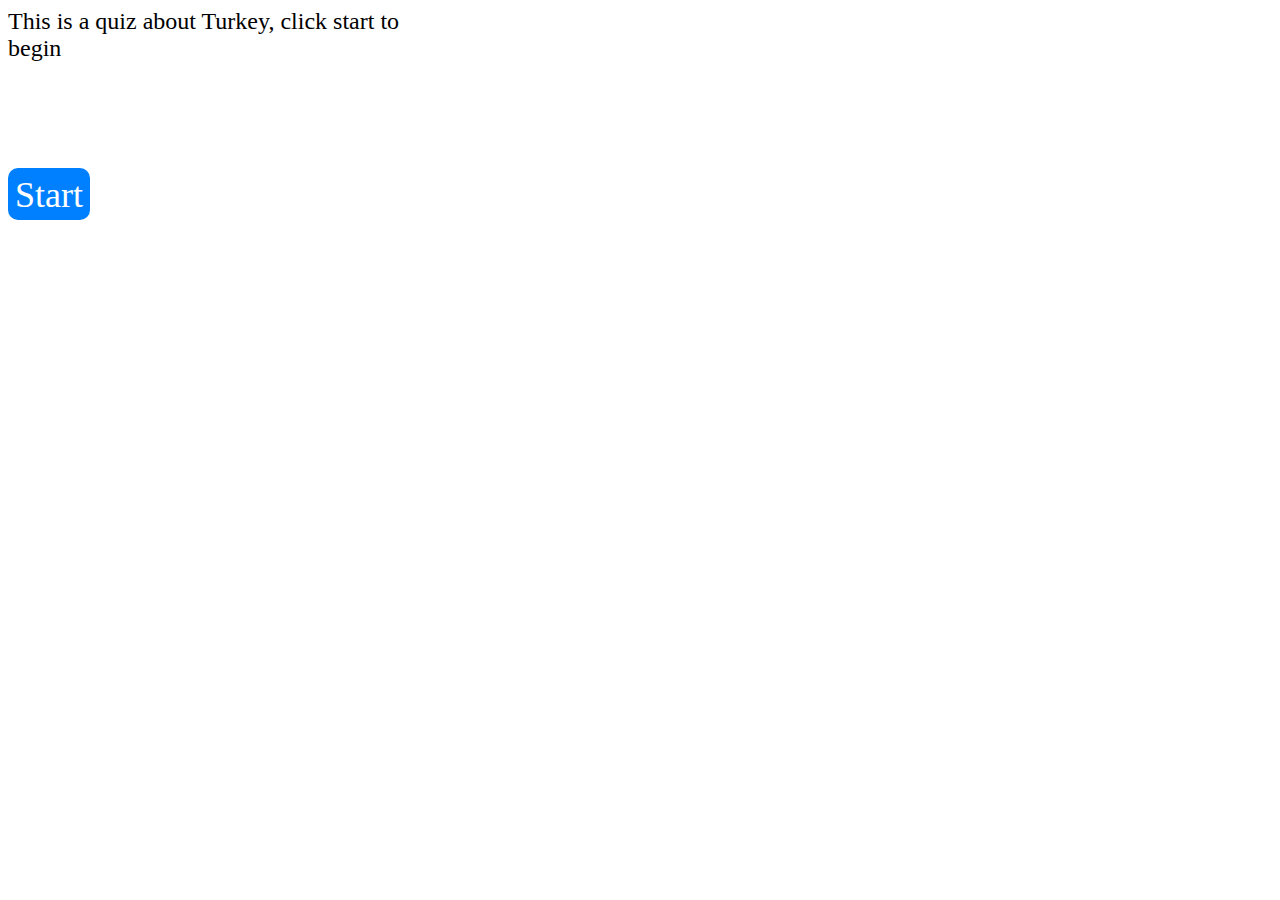
<file: js-quizz/index.html>
<!DOCTYPE html>
<html lang="en">
<head>
    <meta charset="UTF-8">
    <meta name="viewport" content="width=device-width, initial-scale=1.0">
    <title>Document</title>
    <link rel="stylesheet" href="style.css">
</head>
<body>
    
    <div id="wrapper">
        <div id="quiz">
            <div id="questions">This is a quiz about Turkey, click start to begin
                <div id="start">Start</div>
            </div>
            <div name="answersFrame" id="answersFrame" class="choices">
                <input type="radio" name="answers" class="choices" value=0>
                <p id="zero" class="pickone"></p>
                <br/>
                <input type="radio" name="answers" class="choices" value=1>
                <p id="one" class="pickone"></p>
                <br/>
                <input type="radio" name="answers" class="choices" value=2>
                <p id="two" class="pickone"></p>
                <br/>
                <input type="radio" name="answers" class="choices" value=3>
                <p id="three" class="pickone"></p>


            </div>
            <div id="next">next</div>
        </div>
        <div id="table">
            <div id="score"></div>
            <table id="results">
                <thead>
                    <tr>
                        <th>Question</th>
                        <th>Your Answer</th>
                        <th>Correct Answer</th>
                </thead>
                <tbody>
                    <tr class="row" name=0>
                        <td>What is the capital of Turkey?</td>
                        <td>
                            <p class="userAnswer" value=0></p>
                        </td>
                        <td>
                            <p class="correctAnswer" value=0></p>
                        </td>
                    </tr>
                    <tr class="row" name=1>
                        <td>When was Turkey established?</td>
                        <td>
                            <p class="userAnswer" value=1></p>
                        </td>
                        <td>
                            <p class="correctAnswer" value=1></p>
                        </td>
                    </tr>
                    <tr class="row" name=2>
                        <td>What is the population of Turkey?</td>
                        <td>
                            <p class="userAnswer" value=2></p>
                        </td>
                        <td>
                            <p class="correctAnswer" value=2></p>
                        </td>
                    </tr>
                    <tr class="row" name=3>
                        <td>What is the population of Turkey's biggest city, Istanbul?</td>
                        <td>
                            <p class="userAnswer" value=3></p>
                        </td>
                        <td>
                            <p class="correctAnswer" value=3></p>
                        </td>
                    </tr>
                </tbody>
            </table>
        </div>
    </div>
</body>


<script src="https://ajax.googleapis.com/ajax/libs/jquery/3.7.1/jquery.min.js"></script>

<script>
    var quiz = [{
    question: "What is the capital of Turkey?",
    answers: ["Istanbul", "Ankara", "Izmir", "Trabzon"],
    correctAnswer: 1
}, {
    question: "When was Turkey established?",
    answers: [1923, 1928, 1933, 1934],
    correctAnswer: 0
}, {
    question: "What is the population of Turkey?",
    answers: ["90 million", "75 million", "100 million", "80 million"],
    correctAnswer: 1
}, {
    question: "What is the population of Turkey's biggest city, Istanbul?",
    answers: ["18 million", "16 million", "14 million", "7 million"],
    correctAnswer: 2
}]


</script>

<script>
    var i = 0;
var score = 0;

$(document).ready(function () {

   $("#start").on('click', function(){
    $("#questions").text(quiz[i].question);
    $("#zero").text(quiz[i].answers[0]);
    $("#one").text(quiz[i].answers[1]);
    $("#two").text(quiz[i].answers[2]);
    $("#three").text(quiz[i].answers[3]);
    $("#start").remove();
    $("#next").show('slow');
    $('.choices').show('slow')
   }) ;

});

$(document).ready(function () {
    $("#next").on('click',  function () {
     var answer = $("input:checked").val();
     var answerstring = quiz[i].answers[answer];
    $('p[[class="userAnswer"][value = '+ i +']').text(answerstring);
    var correctAnswer = quiz[i].correctAnswer;
    $('p[[class="correctAnswer"][value = '+ i +']').text(quiz[i].answers[correctAnswer]);
    if(answer == quiz[i].correctAnswer){
        score++;
    }

    else{
        $('tr[class="row"][name=' + i + ']').css('background', '#FE2E64');
    }

    if(!$('input').is(':checked')){
        alert("please make a choice");
        return undefined
    }

    i++;

    if(i < 4){
        $('.choices').css('display', 'none');
             $('.choices').show('slow');
             $('input').prop('checked', false);
    }

    if (i > 3) {

$('#quiz').remove();
$('#score').text("You have completed the quiz, your score is " + score);
$('#results').fadeIn('fast');
}

    });
});
</script>
</html>
</file>
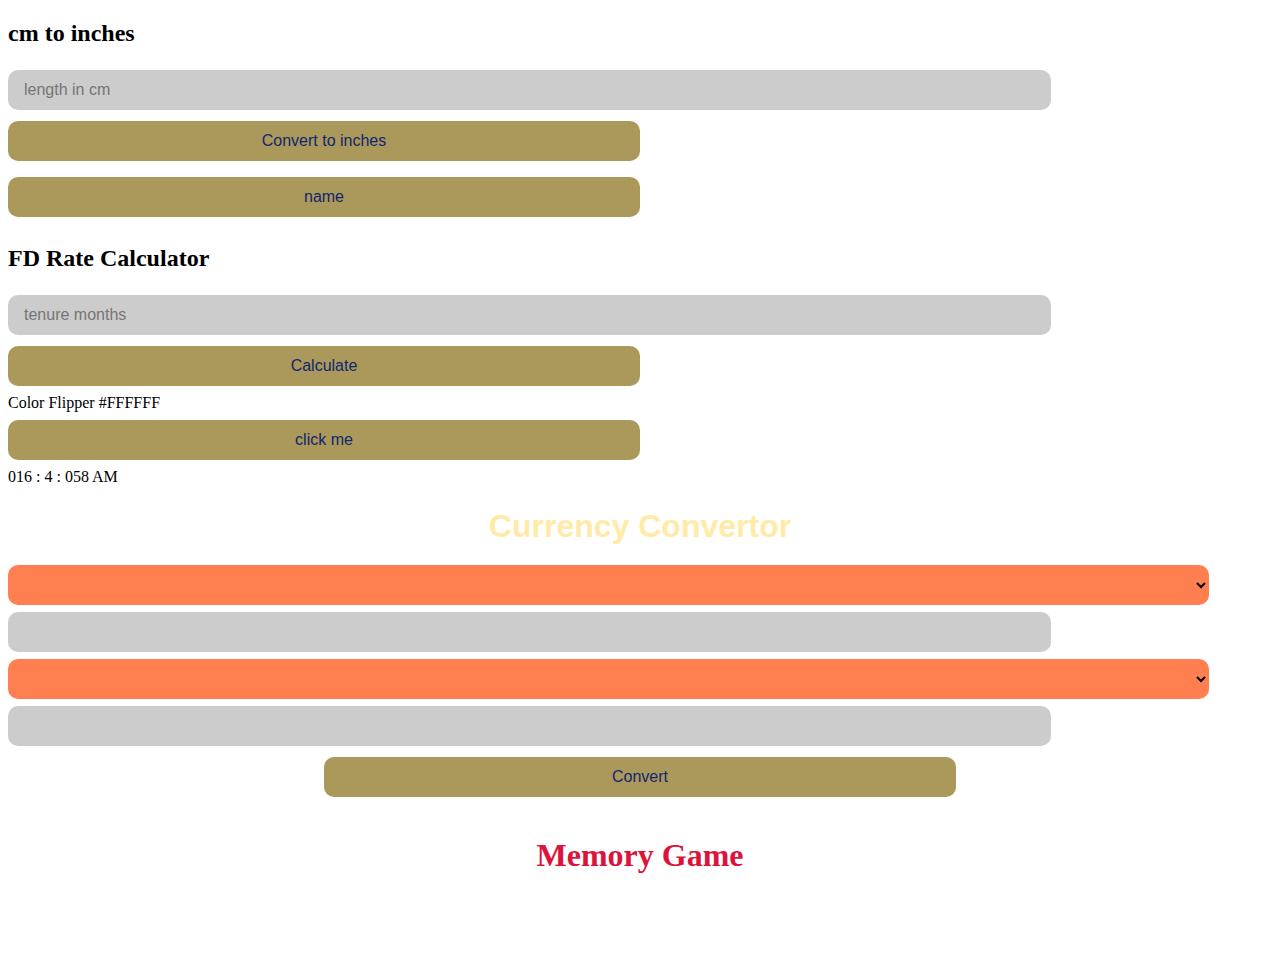
<file: js-test-new/index.html>
<!DOCTYPE html>
<html lang="en">
<head>
    <meta charset="UTF-8">
    <meta name="viewport" content="width=device-width, initial-scale=1.0">
    <title>Document</title>
    <link rel="stylesheet" href="style.css">
    <link rel="stylesheet" href="https://cdnjs.cloudflare.com/ajax/libs/font-awesome/6.2.1/css/all.min.css" integrity="sha512-MV7K8+y+gLIBoVD59lQIYicR65iaqukzvf/nwasF0nqhPay5w/9lJmVM2hMDcnK1OnMGCdVK+iQrJ7lzPJQd1w==" crossorigin="anonymous" referrerpolicy="no-referrer" />
</head>
<body>

    <!--lent convetrt-->
    <div id="wrapper1">
        <h2>cm to inches</h2>
        <div class="inputdiv">
            <input type="text" id="input1" placeholder="length in cm">
        </div>
        <div>
            <button type="submit" onclick="convert()">Convert to inches</button>
        </div>
        <div id="result1"></div>
    </div>
    <script>
     //lent conveter
     function convert(){
     var input1 = Number(document.getElementById('input1').value);
     var convert = input1 / 2;
     document.getElementById('result1').innerHTML = convert;
    }

    </script>


<!--button click random name changes -->
<button onclick="randomchanesg()">name</button>
<p id="demo1"></p>
<script>
//random name cnages
var ar1 = ["balaji", "chandru", "saravanan", "logesgh"];
 function randomchanesg(){
var namediv = document.getElementById('demo1');
namediv.innerHTML = ar1[Math.floor(Math.random() * ar1.length)]
}
</script>
    


<!--fd rates-->
<div id="wrapper">
    <h2>FD Rate Calculator</h2>
    <div class="inputdiv">
        <input type="text" id="input" placeholder="tenure months">
    </div>
    <div>
        <button type="submit" onclick="fdRate()">Calculate</button>
    </div>
    <div id="result">

    </div>
</div>
<script>
    function fdRate(){
      const months = Number(document.getElementById("input").value)
      let rate = 0
      //else if ladder
      // <3 months - 5.8% 
      // 3 - 6 months - 6.5%
      // 7 - 9 months - 6.8% 
      // >=10 months - 7%
      if(months<3)
          rate = 5.8
      else if(months>=3 && months<=6)
          rate = 6.5
      else if(months>=7 && months<=9)
          rate = 6.8
      else
          rate = 7
      
      let result = document.querySelector('#result')
      result.innerHTML = "Your interest rate is " + rate + "%"
    }
  </script>



<!-- 
<div id="wrapper3">
    <h2>Select a city</h2>
    <div class="inputdiv">
        <select id="inputselect">
            <option value="Bengaluru">Bengaluru</option>
            <option value="Chennai">Chennai</option>
            <option value="Delhi">Delhi</option>
            <option value="Mumbai">Mumbai</option>
        </select>
    </div>
    <div>
       <span class="example">click me</span>
    </div>

    <script>

      var button =   document.querySelector(".example");
      button.addEventListener('click', displaydtate);

      function displaydtate(){
        var inputdiv = document.getElementById('inputselect');
        var citys = inputdiv.option[inputdiv.selectedIndex].value;
        let population = 0, literacyRate = 0, language =''

        switch(citys){
            case 'Bengaluru':
            population = 8443675
            literacyRate = 88.71
            language = 'Kannada'
            break
            case 'Chennai':
            population = 4646732
            literacyRate = 90.20
            language = 'Tamil'
            break
        case 'Mumbai':
            population = 12442373
            literacyRate = 89.73
            language = 'Marathi'
            break
        case 'Delhi':
            population = 16787941
            literacyRate = 86.20
            language = 'Hindi'
            break
        }

        var text = `The Indian city of ${citys} the literacyRate is ${literacyRate} and  populatopns ${population} `;
        var create = document.createElement('div');
      }


    </script>-->

    <!--colour fliper-->
    <div id="heading">Color Flipper
        <span id="color">#FFFFFF</span>
    </div>
    
    <div id="wrap">
        <div id="container">
            <button id="btn">click me</button>
        </div>
    </div>
    <script>
   

        const btn = document.getElementById("btn")
const colortext = document.getElementById("color")
const wrap =  document.getElementById("wrap")
const hex = [0, 1, 2, 3, 4, 5, 6, 7, 8, 9, 'A', 'B', 'C', 'D', 'E', 'F']

btn.addEventListener('click',function(){
    let hexColor = '#'
    for(let i=1;i<=6;i++){
        hexColor += randHexValue()
    }
    wrap.style.backgroundColor = hexColor
    colortext.innerHTML = hexColor
})

function randHexValue(){
   let randomIndex = Math.floor(Math.random()*16)
   return hex[randomIndex]
}



    </script>

    <!--digital clock-->
    <div id="wrapper-time">
        <span id="hours">00</span>
        <span>:</span>
        <span id="mins">00</span>
        <span>:</span>
        <span id="seconds">00</span>
        <span id="ampm">AM</span>
     </div>

     <script>
    let ampm = document.getElementById('ampm');
    function displaytime (){
        var realtime = new Date();
        var hours = realtime.getHours();
        var mins = pad(realtime.getMinutes()) ;
        var seconds = pad(realtime.getSeconds());
        document.getElementById('hours').innerHTML = pad(hours)
        document.getElementById('mins').innerHTML = mins
        document.getElementById('seconds').innerHTML = seconds   

       function pad (num){
        return num>10? "0" + num:num
       }
    }
    setInterval(displaytime, 500)
  
     </script>




<!--currency converter-->

<h1>Currency Convertor</h1>
<div class="box">
    <div class="left-box">
        <select name="currency" class="currency">
           
        </select>
        <input type="number" name="" id="inputselectall">
    </div>
    <div class="right-box">
        <select name="currency" class="currency"></select>
        <input type="number" name="" id="result4">
    </div>
</div>
<div class="btn">
    <button id="btn2">Convert</button>
</div>


<script>
var btn1 = document.getElementById('btn2')
var inpitval = document.getElementById('inputselectall')
var selected = document.querySelectorAll(".currency");
    fetch('https://api.frankfurter.app/currencies')
    .then(res=> res.json())
    .then(res=> Displaydropdown(res))

    function Displaydropdown(res){
       //console.log(Object.entries(res));

       var currency = Object.entries(res);
       for(var i = 0;i<currency.length;i++){
        var opt = ` <option value="${currency[i][0]}">${currency[i][0]}</option>`
        selected[0].innerHTML += opt
        selected[1].innerHTML += opt
    
       }
    }


    //btn set

    btn1.addEventListener('click', function(){
        var curr1 = selected[0].value
        var curr2 = selected[1].value
        var inputVal = inputselectall.value

        if(curr1 === curr2)
            alert("pleas maka a coise")
    
        else
        convert(curr1,curr2,inputVal);
    })

    
function convert(curr1,curr2,inputVal){
  const host = 'api.frankfurter.app';
  fetch(`https://${host}/latest?amount=${inputVal}&from=${curr1}&to=${curr2}`)
  .then(resp => resp.json())
  .then((data) => {
    document.getElementById('result4').value = Object.values(data.rates)[0]
  });

}

    
</script>


<!--memeor games-->
<h3>Memory Game</h3>
<div id="gameBoard" class="game">
  
</div>
<script>
const cardsArray = [
    {
        name:'dog',
        icon:'<i class="fa-solid fa-dog"></i>'
    },
    {
        name:'hippo',
        icon:'<i class="fa-solid fa-hippo"></i>'
    },
    {
        name:'fish',
        icon:'<i class="fa-solid fa-fish"></i>'
    },
    {
        name:'cat',
        icon:'<i class="fa-solid fa-cat"></i>'
    },
    {
        name:'spider',
        icon:'<i class="fa-solid fa-spider"></i>'
    },
    {
        name:'frog',
        icon:'<i class="fa-solid fa-frog"></i>'
    },
    {
        name:'dog',
        icon:'<i class="fa-solid fa-dog"></i>'
    },
    {
        name:'hippo',
        icon:'<i class="fa-solid fa-hippo"></i>'
    },
    {
        name:'fish',
        icon:'<i class="fa-solid fa-fish"></i>'
    },
    {
        name:'cat',
        icon:'<i class="fa-solid fa-cat"></i>'
    },
    {
        name:'spider',
        icon:'<i class="fa-solid fa-spider"></i>'
    },
    {
        name:'frog',
        icon:'<i class="fa-solid fa-frog"></i>'
    }
];

shuffleCards();
displayCards();
var gameBoard = document.getElementById('gameBoard');
flippedCards = [];
var matchedPairs  = 0;
function shuffleCards(){
    for(let i=cardsArray.length-1;i>=0;i--){
        const randIndex = Math.floor(Math.random()*(i+1));
        [cardsArray[i],cardsArray[randIndex]] = [cardsArray[randIndex],cardsArray[i]]
    }
}

function displayCards(){
    cardsArray.forEach((curr,index,arr)=>{
        const card = document.createElement('div');
        card.setAttribute('id',index);
        card.classList.add('cardback');
        card.classList.add('active');
        gameBoard.append(card); 
        card.addEventListener('click',flipCard);
    })
}

function flipCard(){
    if(flippedCards.length<2){
    var cardId = this.getAttribute('id');
    this.classList.remove('cardback');
    this.innerHTML = cardsArray[cardId].icon;
    flippedCards.push(this);

    if(flippedCards.length == 2){
        checkMatch();
    }
    }
}

 //checkMatch

 function checkMatch(){
    var card1id = flippedCards[0].getAttribute('id');
    var card2id = flippedCards[1].getAttribute('id');
    if(cardsArray[card1id].name === cardsArray[card2id].name){
        flippedCards[0].style.border = 'none';
        flippedCards[0].style.backgroundColor = '#f5e8ba';
        flippedCards[0].innerHTML = '';
        flippedCards[1].style.border = 'none';
        flippedCards[1].style.backgroundColor = '#f5e8ba';
        flippedCards[1].innerHTML = '';
        flippedCards[0].classList.remove('active');
        flippedCards[1].classList.remove('active');
        matchedPairs++;
        checkGameOver();
    }

    else{
        flippedCards[0].innerHTML = '';
        flippedCards[0].classList.add('cardback');
        flippedCards[1].innerHTML = '';
        flippedCards[1].classList.add('cardback');
    }

    flippedCards = [];
 }


 function checkGameOver(){
    if(matchedPairs == cardsArray.length/2){
        
        while(gameBoard.firstChild){
            gameBoard.removeChild(gameBoard.firstChild)
        }

        gameBoard.innerHTML = "you win";
        gameBoard.classList.remove('game');
        gameBoard.classList.add('won');
    }
 }

</script>







</body>
</html>
</file>
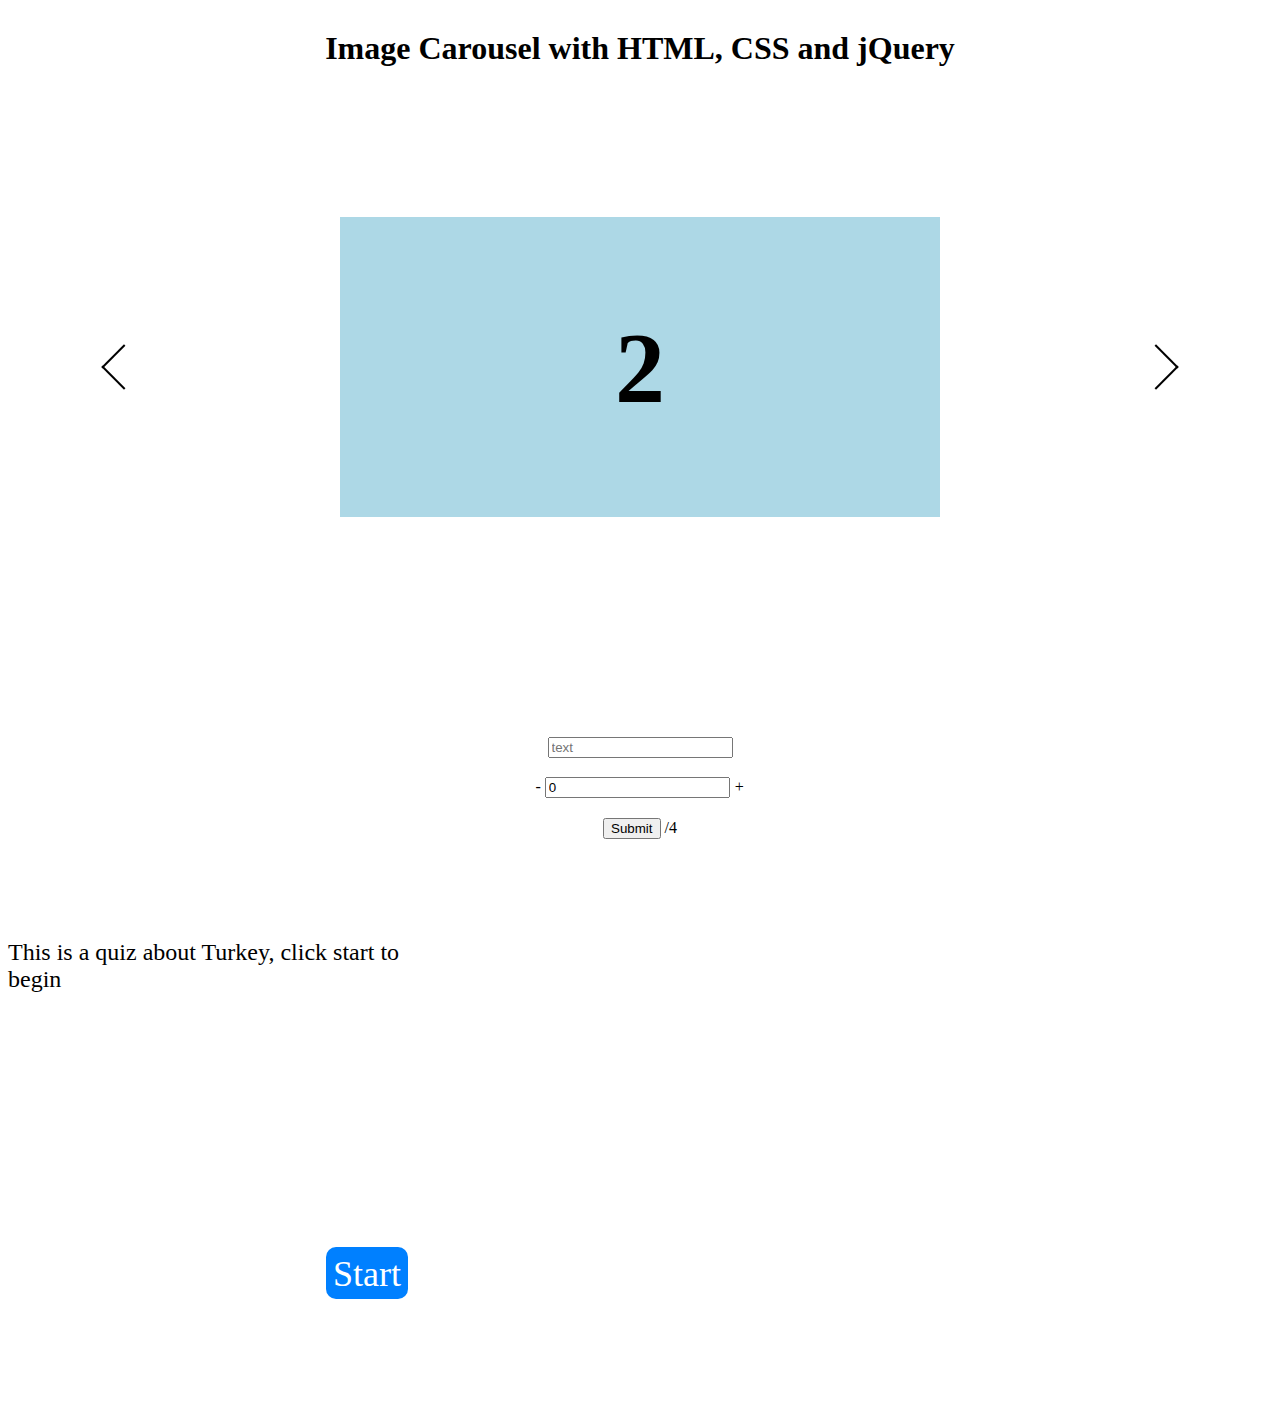
<file: js-test-vijay/index.html>
<!DOCTYPE html>
<html lang="en">
  <head>
    <meta charset="UTF-8">
    <meta name="viewport" content="width=device-width, initial-scale=1.0">
    <title>Js Test</title>
    <link rel="stylesheet" href="style.css">
  </head>
  <body>
    <h1>Image Carousel with HTML, CSS and jQuery</h1>
    <div class="container">
      <div class="slider-wrapper">
        <div class="inner-wrapper">
          <div class="slide">1</div>
          <div class="slide">2</div>
          <div class="slide">3</div>
          <div class="slide">4</div>
          <div class="slide">5</div>
        </div>
      </div>
      <div class="button prev"></div>
      <div class="button next"></div>
    </div>
    <div class="main">
      <!--input padstart-->
      <div class="padstart">
        <input class="loki2" type="text" value="" placeholder="text">
        <h3></h3>
      </div>
      <!--pad statr end-->
      <!--number adding start-->
      <div class="quantity">
        <span class="quantity__minus">
          <i>-</i>
        </span>
        <input type="number" class="ffw-add-data quantity__input" value="0" min="0">
        <span class="quantity__plus">
          <i>+</i>
        </span>
      </div>
      <!--number adding end-->
      <div class="form-main">
        <input class="email" type="email" placeholder="Your email">
        <button type="submit"> click </button>
      </div>
      <!--fill in the blanks start-->
      <div class="quizz">
        <div class="quizz-test">
          <h2>2023 world cup winner</h2>
          <ul>
            <li>
              <input type="radio" id="html" value="0" name="Wordl" class="answer">
              <label class="loki1" for="html">India</label>
            </li>
            <li>
              <input type="radio" id="css task" value="1" name="Wordl" class="answer">
              <label class="loki1" for="css task"> Australia </label>
            </li>
            <li>
              <input type="radio" id="java" value="0" name="Wordl" class="answer">
              <label for="java">pakistan</label>
            </li>
            <li>
              <input type="radio" id="none" value="0" name="Wordl" class="answer">
              <label for="none">England</label>
            </li>
          </ul>
        </div>
        <div class="quizz-test">
          <h2>Please select your age</h2>
          <ul>
            <li>
              <input type="radio" id="age1" value="0" name="age" class="answer">
              <label for="age1">20</label>
            </li>
            <li>
              <input type="radio" id="age2 task" value="1" name="age" class="answer">
              <label class="hii" for="age2 task"> 22 </label>
            </li>
            <li>
              <input type="radio" id="age3" value="0" name="age" class="answer">
              <label for="age3">30</label>
            </li>
          </ul>
        </div>
        <div class="quizz-test">
          <h2>2.0 movie director name</h2>
          <ul>
            <li>
              <input type="radio" id="movie1 task" value="1" name="movie" class="answer">
              <label class="hii" for="movie1 task"> shanker </label>
            </li>
            <li>
              <input type="radio" id="movie2" value="0" name="movie" class="answer">
              <label for="movie2">vetrimaaran</label>
            </li>
            <li>
              <input type="radio" id="movie3" value="0" name="movie" class="answer">
              <label for="movie3">logesh</label>
            </li>
          </ul>
        </div>
      </div>
      <!--fill in the blanks end-->
      <div class="d-block">
        <input class="btn" type="submit" style="cursor: pointer;">
        <span id="dotttt" class="result"></span>/4
      </div>
    </div>
    <!--quizz start-->
    <div id="wrapper">
      <div id="quiz">
        <div id="questions">This is a quiz about Turkey, click start to begin <div id="start">Start</div>
        </div>
        <div name="answersFrame" id="answersFrame" class="choices">
          <input type="radio" name="answers" class="choices" value=0>
          <p id="zero" class="pickone"></p>
          <br />
          <input type="radio" name="answers" class="choices" value=1>
          <p id="one" class="pickone"></p>
          <br />
          <input type="radio" name="answers" class="choices" value=2>
          <p id="two" class="pickone"></p>
          <br />
          <input type="radio" name="answers" class="choices" value=3>
          <p id="three" class="pickone"></p>
        </div>
        <div id="next">next</div>
      </div>
      <div id="table">
        <div id="score"></div>
        <table id="results">
          <thead>
            <tr>
              <th>Question</th>
              <th>Your Answer</th>
              <th>Correct Answer</th>
          </thead>
          <tbody>
            <tr class="row" name=0>
              <td>Turkey's capital</td>
              <td>
                <p class="userAnswer" value=0></p>
              </td>
              <td>
                <p class="correctAnswer" value=0></p>
              </td>
            </tr>
            <tr class="row" name=1>
              <td>Turkey's founding date</td>
              <td>
                <p class="userAnswer" value=1></p>
              </td>
              <td>
                <p class="correctAnswer" value=1></p>
              </td>
            </tr>
            <tr class="row" name=2>
              <td>Turkey's population</td>
              <td>
                <p class="userAnswer" value=2></p>
              </td>
              <td>
                <p class="correctAnswer" value=2></p>
              </td>
            </tr>
            <tr class="row" name=3>
              <td>Istanbul's population</td>
              <td>
                <p class="userAnswer" value=3></p>
              </td>
              <td>
                <p class="correctAnswer" value=3></p>
              </td>
            </tr>
          </tbody>
        </table>
      </div>
    </div>
     <!--quizz end-->
  </body>
  <script src="https://ajax.googleapis.com/ajax/libs/jquery/3.7.1/jquery.min.js"></script>
  <script>
    $(document).ready(function() {
      if (_getsaveval !== "") {
        $(".form-main").hide();
        $(".d-block").show();
      };
      if (_getsaveval1 !== "") {
        $(".quizz-test").hide();
        $(".d-block").show();
      };
      //Initial load name append
      var _getsaveval = localStorage.getItem("lastname");
      var _getsaveval1 = localStorage.getItem("user");
      $(".form-main button").on("click", function() {
        var _e1 = $(".email").val();
        if (_e1.length != 0) {
          $(".form-main").fadeOut(500);
          $(".quizz").fadeIn(1000);
          $(".d-block").fadeIn(1000);
        };
        //on button click set value
        var _set = localStorage.setItem("lastname", _e1);
        $(".d-block .btn").click(function() {
          var _noanswer = 0;
          $(".quizz-test input").each(function() {
            if ($(this).is(":checked") && $(this).val() == "1") {
              _noanswer++
            };
            $(".result").html(_noanswer);
            //on button click set value
            var _set1 = localStorage.setItem("user", _noanswer);
          });
        });
      });
      //number ading
      const minus = $('.quantity__minus');
      const plus = $('.quantity__plus');
      const input = $('.quantity__input');
      minus.click(function() {
        var _mi = $(this).siblings(".quantity__input").val();
        if (_mi > 0) {
          _mi--;
        }
        $(this).siblings(".quantity__input").val(_mi);
      });
      plus.click(function() {
        var value = $(this).siblings(".quantity__input").val();
        value++;
        $(this).siblings(".quantity__input").val(value);
      })
      //pad start
      $(".padstart input").keyup(function() {
        const _type = $(this).val();
        const last4Digits = _type.slice(-10);
        const maskedNumber = last4Digits.padEnd(_type.length, '*');
        $(".padstart h3").html(maskedNumber)
      })
    });
  </script>
  <!--<script>
    $(function() {
      var inWrap = $('.inner-wrapper'),
        $slide = $('.slide');

      function slideNext() {
        inWrap.animate({
          left: '-200%'
        }, 200, function() {
          inWrap.css('left', '-100%');
          $('.slide').last().after($('.slide').first());
        });
      }
      //Enabling auto scroll
      sliderInterval = setInterval(slideNext, 4000);
      $('.prev').on('click', function() {
        inWrap.animate({
          left: '0%'
        }, 200, function() {
          inWrap.css('left', '-100%');
          $('.slide').first().before($('.slide').last());
        });
      });
      $('.next').on('click', function() {
        clearInterval(sliderInterval);
        slideNext();
      });
    });
  </script>-->
  <script>
    var quiz = [{
      question: "2023 worl cup willer",
      answers: ["pakshtian", "aus", "sount africka", "india"],
      correctAnswer: 1
    },/* {
      question: "When was Turkey established?",
      answers: [1923, 1928, 1933, 1934],
      correctAnswer: 0
    }, {
      question: "What is the population of Turkey?",
      answers: ["90 million", "75 million", "100 million", "80 million"],
      correctAnswer: 1
    }, {
      question: "What is the population of Turkey's biggest city, Istanbul?",
      answers: ["18 million", "16 million", "14 million", "7 million"],
      correctAnswer: 2
    }*/]
    var i = 0;
    var score = 0;
    $(document).ready(function() {
      $('#start').on('click', function() {
        $('#questions').text(quiz[i].question);
        $('#zero').text(quiz[i].answers[0]);
        $('#one').text(quiz[i].answers[1]);
        $('#two').text(quiz[i].answers[2]);
        $('#three').text(quiz[i].answers[3]);
        $('#start').remove();
        $('.choices').show('slow');
        $('#next').show('slow');
      });
    });
    $(document).ready(function() {
      $(document).on('click', '#next', function() {
        var answer = $('input[name="answers"]:checked').val();
        var answerString = quiz[i].answers[answer];
        $('p[class="userAnswer"][value=' + i + ']').text(answerString);
        var correctAnswer = quiz[i].correctAnswer;
        $('p[class="correctAnswer"][value=' + i + ']').text(quiz[i].answers[correctAnswer]);
        if (answer == quiz[i].correctAnswer) {
          score++;
        } else {
          $('tr[class="row"][name=' + i + ']').css('background', '#FE2E64');
        }
        if (!$('input[name="answers"]').is(':checked')) {
          alert("please make a choice");
          return undefined; //stops executing the rest of the code
        }
        i++;
        if (i < 4) {
          $('.choices').css('display', 'none');
          $('#questions').text(quiz[i].question);
          $('#zero').text(quiz[i].answers[0]);
          $('#one').text(quiz[i].answers[1]);
          $('#two').text(quiz[i].answers[2]);
          $('#three').text(quiz[i].answers[3]);
          $('.choices').show('slow');
          $('input[name="answers"]').prop('checked', false);
        }
        if (i > 3) {
          $('#quiz').remove();
          $('#score').text("You have completed the quiz, your score is " + score); //score*(100/i)
          $('#results').fadeIn('fast');
        }
      });
    });
  </script>
  </body>
</html>
</file>
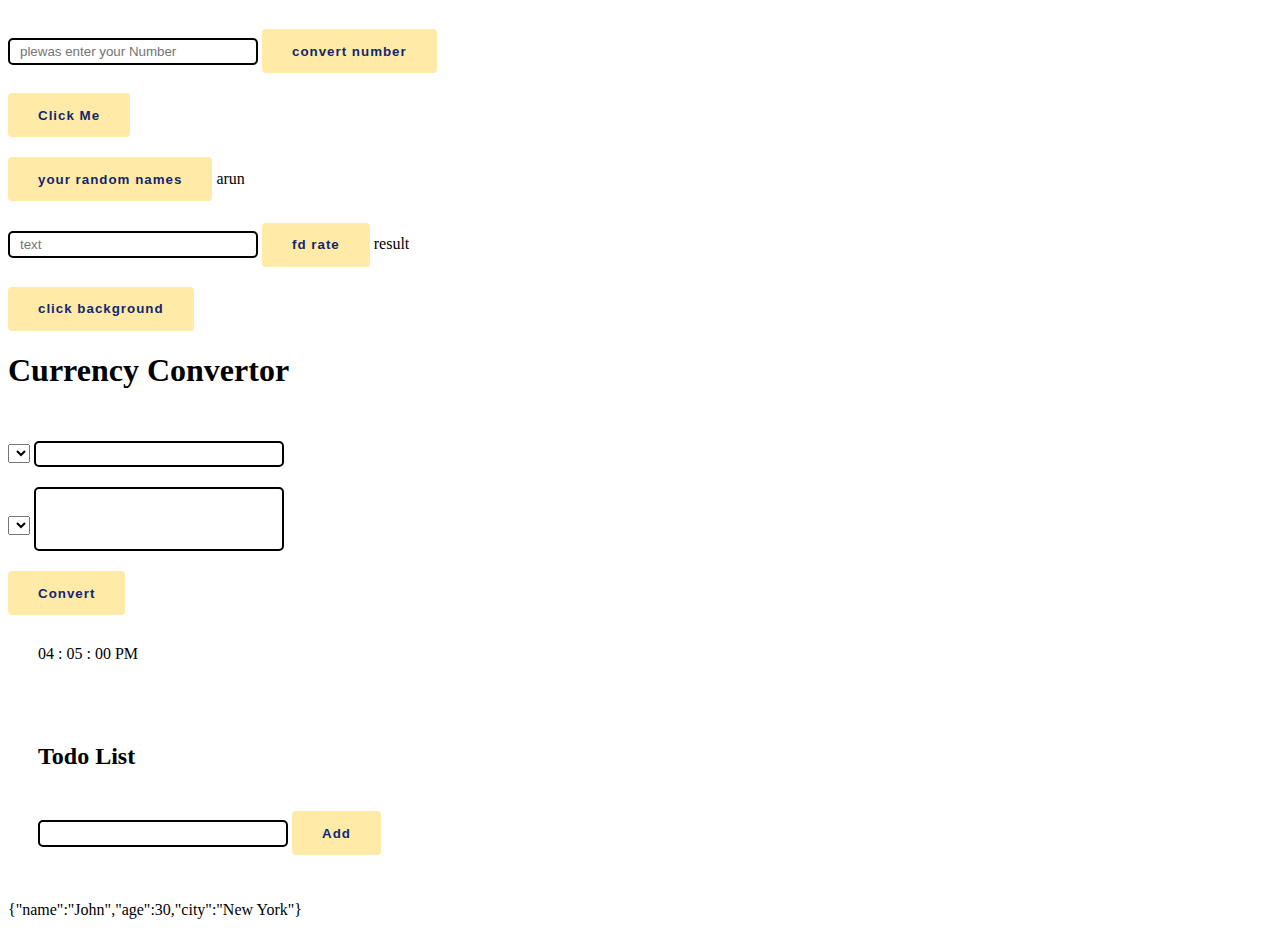
<file: New-start-javascript -clone/index.html>
<!DOCTYPE html>
<html lang="en">
  <head>
    <meta charset="UTF-8">
    <meta name="viewport" content="width=device-width, initial-scale=1.0">
    <title>Document</title>
  <link rel="stylesheet" href="style.css">
  
  <body>

  
   <!--input click number convet-->
    <div class="wraper">
      <input id="input" type="text" placeholder="plewas enter your Number">
      <button type="submit" onclick="convert()">convert number</button>
      <span id="result"></span>
    </div>

    <!--button  click random vlues-->
    <div class="wraper1">
      <button onclick="document.getElementById('demo1').innerHTML = getRndInteger(0,10)">Click Me</button>
      <span id="demo1"></span>
    </div>

<!--button  click random names changes-->
    <button onclick="namechanges()">your random names</button>
    <span id="demo3"></span>


    <!--if else fd rate-->
    <div class="wraper2">
      <input id="input1" type="text" placeholder="text">
      <button onclick="fdrate()">fd rate</button>
      <span id="result1">result</span>
    </div>

    <!--
      
    <div id="wrapper">
      <h2>Select a city</h2>
      <div class="inputdiv">
          <select id="inputstate">
              <option value="Bengaluru">Bengaluru</option>
              <option value="Chennai">Chennai</option>
              <option value="Delhi">Delhi</option>
              <option value="Mumbai">Mumbai</option>
          </select>
      </div>
      <div>
          <button class="btn" type="submit" >Show stats</button>
      </div>
  </div>-->

     <!--random button click body bg color changes-->
     <div><button onclick="chnagebg()">click background </button></div>

     <!--currency convetre-->
     <h1>Currency Convertor</h1>
        <div class="box">
            <div class="left-box">
                <select name="currency" class="currency">
                   
                </select>
                <input type="number" name="" id="currencyinput">
            </div>
            <div class="right-box">
                <select name="currency" class="currency"></select>
                <input type="number" name="" id="result">
            </div>
        </div>
        <div class="btn">
            <button id="currencybtn">Convert</button>
        </div>

        <!--currency conveter end-->


     <!--clock-->
     <div id="wrapper">
      <span id="hours">00</span>
      <span>:</span>
      <span id="mins">00</span>
      <span>:</span>
      <span id="seconds">00</span>
      <span id="ampm">AM</span>
   </div>

   <!--to do list-->
   <div id="wrapper">
    <h2>Todo List</h2>
    <input type="text" id="input10">
    <button id="adding1">Add</button>
    <div id="todoList">
        
    </div>
</div>


  <body>

    

    <!--to do list-->
    <script>
      var inputvalarr = document.getElementById("input10")
      var buttonadding = document.getElementById("adding1")
      var todoList = document.getElementById("todoList")

      var emtyarray = [];
      buttonadding.addEventListener("click", ()=>{
        emtyarray.push(inputvalarr.value);
        addtodo(inputvalarr.value);
        inputvalarr.value = "";
      });

      function addtodo (todoval){
        var para = document.createElement('p');
        para.innerHTML = todoval;
        todoList.appendChild(para);
        para.addEventListener("click", ()=>{
          $(this).hide;
        })

      }

    </script>

    <!--currency converted
    <script>
      var selected = document.querySelectorAll("currency");
      var currencybtn = document.getElementById("currencybtn");
      var currencyinput = document.getElementById("currencyinput");
      fetch('https://api.frankfurter.app/currencies');//get all values in link
      then(res => res.json());//change json files
      then(res => dropdown(res));//convert to funcrtion and var name
      function dropdown (res){
        var currency = Object.entries(res);//changr to arrays
        for(var i = 0;i<currency.length;i++){
          var opi = ` <option value="${currency[i][0]}">${currency[i][0]}</option>`
          selected[0].innerHTML += opi
          selected[1].innerHTML += opi
        }
      }

  btn.addEventListener('click',()=>{
  let curr1 = select[0].value
  let curr2 = select[1].value
  let inputVal = input.value
  if(curr1===curr2)
    alert("Choose different currencies")
  else
    convert(curr1,curr2,inputVal)
});

function convert(curr1,curr2,inputVal){
  const host = 'api.frankfurter.app';
  fetch(`https://${host}/latest?amount=${inputVal}&from=${curr1}&to=${curr2}`)
  .then(resp => resp.json())
  .then((data) => {
    document.getElementById('result').value = Object.values(data.rates)[0]
  });

}
      

      
      
    </script>-->
    <!--clock scripy-->
    <script>
     let ampm = document.getElementById('ampm')
function displayTime(){
    let dateTime = new Date();
    let hr = dateTime.getHours();
    let min = padZero(dateTime.getMinutes());
    let sec = padZero(dateTime.getSeconds());
    if(hr>12){
        hr = hr - 12
        ampm.innerHTML = 'PM'
    }
       
    document.getElementById('hours').innerHTML = padZero(hr)
    document.getElementById('mins').innerHTML = min
    document.getElementById('seconds').innerHTML = sec
}

function padZero(num){
    return num<10?"0"+num:num
}

setInterval(displayTime,500)
    </script>

    <!--change background-->    
    <script>
      function chnagebg(){
        var red = Math.floor(Math.random() * 256);
        var blue = Math.floor(Math.random() * 256);
        var green = Math.floor(Math.random() * 256);
        var yellow = Math.floor(Math.random() * 256);
        document.body.style.background = "rgb(" + red + ", " + green + ", " + blue + ", " + yellow +")";
      }

      

    </script>
    <!--
    <script>

      var btn  = document.querySelector(".btn");
      btn.addEventListener("click", display);
      function display(){
        var inputstate = document.getElementById("inputstate")
        var selectcity = inputstate.option[inputstate.selectedIndex].value;
        let population = 0, literacyRate = 0, language =''
       var citydetails = `The Indian city of ${selectcity} has a population of ${population}. Language spoken is Kannada and literacy rate is 88.71%.`
       switch(selectcity){
        case "Chennai":
        population = 4646732
           literacyRate = 90.20
           language = 'Tamil'
           break

           case 'Bengaluru':population = 8443675
            literacyRate = 88.71
            language = 'Kannada'
            break
            
            case 'Delhi': population = 16787941
         literacyRate = 86.20
         language = 'Hindi'
       }
      }
    </script>-->

    <!--if else fd ratre-->
    <script>
      function fdrate(){ 
      var getinput = Number( document.getElementById("input1").value)
      var rate  = 0;
      //<3 month 5.8
      //3-6  month 6.5
      //<7 - 9 month 6.8
      //> 10 month  - 7%

      if(getinput<3)
      rate  = 5.8
    else if(getinput>= 3 && getinput<=6)
    rate  = 6.5

    else if(getinput>= 7 && getinput<=9)
    rate  = 6.8

    else rate = 7;

        var output = document.querySelector("#result1");
        output.innerHTML = "your intrested " + rate + "%";
      
    }
    </script>
    

<!--random number changes-->
<script>
  function getRndInteger(min, max){
return Math.floor(Math.random() * (min - max)) + max
  }

  //click name random changes

  var randomname = ["arun", "logesh", "rakesh", "magesh", "vijay", "saravana", "prasanth"];
  namediv = document.getElementById("demo3");
 window.onload = function  namechanges(){
  namediv.innerHTML = randomname[Math.floor(Math.random() * randomname.length)]
}



</script>
    
<!--input random mumber-->
    <script>
   
   function convert(){
    var getinputval = Number(document.getElementById("input").value);
    var twointgrer = getinputval / 2;
    var outputinput = document.getElementById("result");
    result.innerHTML = twointgrer;

   }
    </script>




<!--call back functio-->
<script>

//old style function
function normal(a, b){
  return a * b;
}
console.log(normal(5, 4));

//arrow functions
var arrow = (a, b) => (a / b)
console.log(arrow(10, 2));

//call back arrow and normal
var obj = [
  {movie: "pulp fiction", date: "1997"},
  {movie: "death proff", date: "2000"}
];
var ou1 = obj.find((value) =>  obj.values)

console.log(ou1);
</script>


<!--function decelertion and expresion-->
<script>
  //Develertions start
  var dec1 = 50;
  var dec2 = 100;

  /*function addno (){
  var adding = dec1 + dec2;
  console.log(adding);
  }*/
  //Develertions end


  //expressio start
  var addno = function addno (){
  var adding = dec1 + dec2;
  console.log(adding);
  }
  //expressio end
  addno();


  //what is javascripts hostion 

  //decelreations
  adddecelertions();//waht ever ypu can write a log in decelertion show theanswer
  function adddecelertions(){
    console.log("this is a decelreations in javascript hostion");
  };

  //expression

var addexpression = function(){
  console.log("this is a expression in javascript hostion");
};

addexpression();


//resr operotors
function rest(...getitems){
 return getitems.reduce(function(a, b){
return a + b;
//console.log(getitems);
 })
};

var restout = rest(10, 10, 30, 50);
console.log(restout);
</script>

<!--set and map-->
<script>
  var setarrya = [1, 2, 3, 4, 5, 6, 7, 8, 9, 10];
  var setarrya1 = new Set(setarrya);
  console.log(setarrya);
  console.log(setarrya1);

  //map get values and set
  var arrayget = new Map([
  ["apples", 500],
  ["bananas", 300],
  ["oranges", 200],

  ]);

  
  console.log(arrayget.get("apples"));

  //delete
  var arrayget = new Map([
  ["apples", 500],
  ["bananas", 300],
  ["oranges", 200],

  ]);

console.log(arrayget.delete("bananas"));

//Precedence  opertores
var xx  = (2 + 5) * 10;
</script>



<!--Promise | Async JavaScript-->
<script>
  function booking(){
    return  new Promise(function(yes, no){
    var done = true;
    if(done){
      yes(300)
    }
    else{
      no()
    }
  });
  }
  booking().then((amt)=>console.log(`booking done ${amt}`))
  .catch(()=>console.log("no booking"));
</script>


<!--Error Handling - Try, Catch and Throw -->
<script>
  try {

    var number1 = prompt();
    console.log(number1);
    if(number1=== '')
    throw "is emty"
    if(isNaN(number1)){
      throw "enter youe number"
    }

    
  } catch (error) {
    console.log(error);
  }

  var data1 = "loki";
  console.log(data1);

</script>

<!--JSON - JavaScript Object Notation-->

<p id="demo9"></p>
<p id="demo10"></p>
<script>
const obj5 = {name: "John", age: 30, city: "New York"};
const myJSON = JSON.stringify(obj5);
document.getElementById("demo9").innerHTML = myJSON;

/*var json6 = `[
  {"stock" : "tcs", "price" : 3500},
  {"stock" : "vibro", "price" : 1500},
  {"stock" : "hcl", "price" : 2500},

]`;
var outjs = JSON.parse(json6)
console.log(outjs);*/

//try and catc
/*try {

  num = prompt(4);
  if((num < 3));
  throw(false)
  
} catch (error) {
  console.log(error);
}*/


//json values
//json objects
var js1 = '{"name":"John", "age":30, "city":"New York"}';
var js2 = JSON.parse(js1);
console.log(js2.age + "your age");


//json arrays
var jsar1 = '[ "Ford", "BMW", "Audi", "Fiat" ]';
var jsar2 = JSON.parse(jsar1);
jsar2[0] = "data"
console.log(jsar2[0]);
</script>


<!--xml files transfer in javascript-->
<script>
   var xmlfile = new XMLHttpRequest();
   xmlfile.open("GET", 'https://reqres.in/api/users?page=2', true);
   xmlfile.send();
   xmlfile.onload = function(){
  var obj2 = JSON.parse(xmlfile.responseText);
    var sowall = document.getElementById("showall").innerHTML= obj;
   };
 
</script>
<p id="showall"></p>

<!--json files transfer in javascript-->

<script>
  fetch("https://reqres.in/api/users/2", {

  }).then((res) => res.JSON())
  .then((data =>{
    var saved = document.getElementById("showall").innerHTML =JSON.stringify(data.email)
  }));
  
</script>

  </body>
</html>
</file>
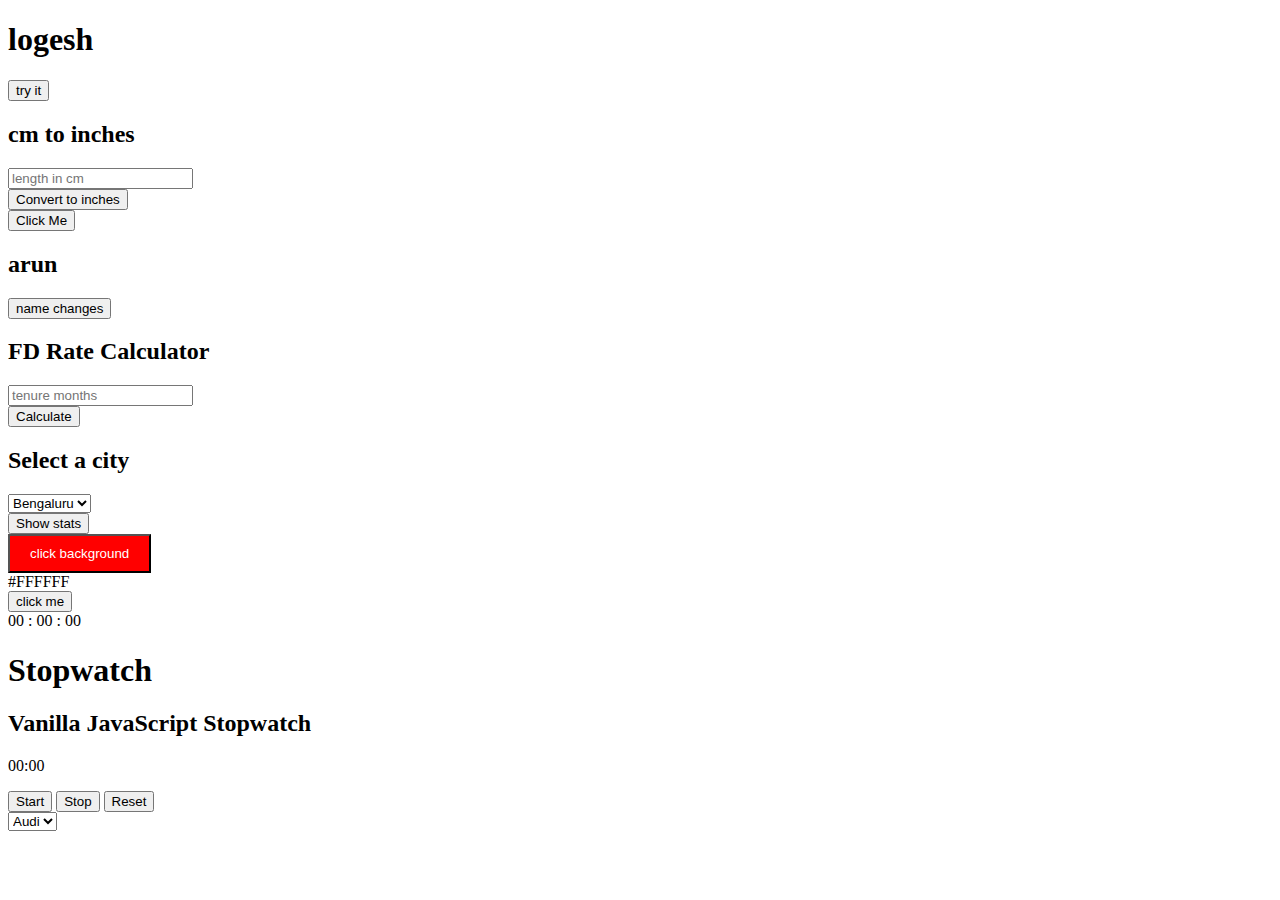
<file: New-start-javascript/index.html>
<!DOCTYPE html>
<html lang="en">
  <head>
    <meta charset="UTF-8">
    <meta name="viewport" content="width=device-width, initial-scale=1.0">
    <title>Document</title>
  </head>
  <body>
    <h1 id="demo">logesh</h1>
    <button onclick="loki()">try it</button>
    <p id="demo1"></p>

    <!--input number conver-->
    <div id="wrapper">
      <h2>cm to inches</h2>
      <div class="inputdiv">
        <input type="text" id="input" placeholder="length in cm">
      </div>
      <div>
        <button type="submit" onclick="convert()">Convert to inches</button>
      </div>
      <div id="result"></div>
    </div>
    

    <!--random number changes-->
    <button onclick="document.getElementById('demo2').innerHTML = getRndInteger(0,10)">Click Me</button>
    <p id="demo2"></p>
    <!--string-->


    <!--random name canmges-->
    <div>
      <h2 id="factDisplay">name changes</h2>
      <button onclick="myFunction()">name changes</button>

  
  </div>

    <!--input if else-->
    <div id="wrapper1">
        <h2>FD Rate Calculator</h2>
        <div class="inputdiv">
            <input type="text" id="input1" placeholder="tenure months">
        </div>
        <div>
            <button type="submit" onclick="fdRate()">Calculate</button>
        </div>
        <div id="result2">
          
        </div>
    </div>

    <!--switch cases statr-->
    <div id="wrapper-case">
      <h2>Select a city</h2>
      <div class="inputdiv">
          <select id="inputcity">
              <option value="Bengaluru">Bengaluru</option>
              <option value="Chennai">Chennai</option>
              <option value="Delhi">Delhi</option>
              <option value="Mumbai">Mumbai</option>
          </select>
      </div>
      <div>
          <button id="case"  type="submit" >Show stats</button>
      </div>


      <!--random button click body bg color changes-->
      <div><button style="background: red;padding: 10px 20px;color: #fff;cursor: pointer;" onclick="chnagebg()">click background </button></div>


      <!--change background arra an for loop-->
            <span id="color">#FFFFFF</span>
    <div id="wrap">
 <button id="btn">click me</button>
        
    </div> 



    <!--clock timing-->
<div class="clock">
  <span id="hours">00</span>
  <span>:</span>
  <span id="mins">00</span>
  <span>:</span>
  <span id="sec">00</span>
  <span id="am"></span>

</div>
     <!--clock timing-->


<!--stpo and reset time-->
     <div class="wrapper">
      <h1>Stopwatch</h1>
      <h2>Vanilla JavaScript Stopwatch</h2>
      <p><span id="seconds">00</span>:<span id="tens">00</span></p>
      <button id="button-start">Start</button>
      <button id="button-stop">Stop</button>
      <button id="button-reset">Reset</button>
      </div> 

  <!--stop and reset watch-->
  <script>
    window.onload = function () {
  
  var seconds = 00; 
  var tens = 00; 
  var appendTens = document.getElementById("tens")
  var appendSeconds = document.getElementById("seconds")
  var buttonStart = document.getElementById('button-start');
  var buttonStop = document.getElementById('button-stop');
  var buttonReset = document.getElementById('button-reset');
  var Interval ;

  buttonStart.onclick = function() {
    
    clearInterval(Interval);
     Interval = setInterval(startTimer, 10);
  }
  
    buttonStop.onclick = function() {
       clearInterval(Interval);
  }
  

  buttonReset.onclick = function() {
     clearInterval(Interval);
    tens = "00";
  	seconds = "00";
    appendTens.innerHTML = tens;
  	appendSeconds.innerHTML = seconds;
  }
  
   
  
  function startTimer () {
    tens++; 
    
    if(tens <= 9){
      appendTens.innerHTML = "0" + tens;
    }
    
    if (tens > 9){
      appendTens.innerHTML =  tens;
      
    } 
    
    if (tens > 99) {
      //console.log("seconds");
      seconds++;
      appendSeconds.innerHTML = "0" + seconds;
      tens = 0;
      appendTens.innerHTML = "0" + 0;
    }
    
    if (seconds > 9){
      appendSeconds.innerHTML = seconds;
    }
  
  }
  

}
  </script>

    <!--arry values insert in drop downs-->
    <select id="mySelect">
      <option value="Audi">Audi</option>
      
    </select>
  </body>

  <!--clock timing-->
  <script>
    var ampm = document.getElementById("am");
function datatime(){
  var currentdate = new Date();
  var hourss = changenumber(currentdate.getHours()) ;
  var mins = changenumber(currentdate.getMinutes()) ;
  var secondds = changenumber(currentdate.getSeconds()) ;
  document.getElementById("hours").innerHTML = hourss

  if(hourss>12){
    hourss = hourss - 12;
    ampm.innerHTML = "PM";
  }
  ampm.innerHTML = "AM";
  document.getElementById("mins").innerHTML = mins
  document.getElementById("sec").innerHTML = secondds
}

function changenumber(num){
  return num<10? "0"+num:num
}
setInterval(datatime, 4000)
  </script>

  <!--switch case citys-->
  <script>

//var btn = document.getElementById("case");
//btn.addEventListener('click', displayStats);
function displaystate(){
var inputval = document.getElementById("inputcity");
var getvalus = input.options[index.selectedIndex].value;
var population = 0, literacyRate = 0, language = '';


switch(getvalus){
  case 'Bengaluru':
  population = 8443675
  literacyRate = 88.71
  language = 'Kannada'
  break 
  case   'Chennai':
  population = 4646732
           literacyRate = 90.20
           language = 'Tamil'
}
var msg  = `The Indian city of ${getvalus} has a population of ${population}. Language spoken is ${language} and literacy rate is ${literacyRate}%.`

var resultdiv = document.createElement("div");
resultdiv.id = 'output';
document.getElementById("wrapper-case").appendChild(resultdiv);
document.getElementById('output').innerHTML = msg;

}
/*
'Chennai': population = 4646732
           literacyRate = 90.20
           language = 'Tamil'
'Bengaluru':population = 8443675
            literacyRate = 88.71
            language = 'Kannada'
'Mumbai':population = 12442373
        literacyRate = 89.73
        language = 'Marathi'
'Delhi': population = 16787941
         literacyRate = 86.20
         language = 'Hindi'
The Indian city of Bengaluru has a population of 8443675. Language spoken is Kannada and literacy rate is 88.71%.
*/


  </script>

  <script>

    //if else
    function fdRate(){
        const months = Number(document.getElementById("input").value)
        let rate = 0
        //else if ladder
        // <3 months - 5.8% 
        // 3 - 6 months - 6.5%
        // 7 - 9 months - 6.8% 
        // >=10 months - 7%

        if(months<3)
            rate = 5.8
        else if(months>=3 && months<=6)
            rate = 6.5
        else if(months>=7 && months<=9)
            rate = 6.8
        else
            rate = 7
        
        let result = document.querySelector('#result2')
        result.innerHTML = "Your interest rate is " + rate + "%"
      }


    //promot
    function loki() {
      var name = prompt("pleas enter your name");
      document.getElementById("demo").innerHTML = name;
    };
  </script>


<!--test convension-->



  <!--lenth conversions-->
  <script>
    function convert() {
      var getval = Number(document.getElementById("input").value);
      var cm = getval / 2;
      var result = document.getElementById("result");
      result.innerHTML = cm.toFixed(2) + "inches";
    }
  </script>



  <!--random values-->
  <script>
    function getRndInteger(min, max) {
      return Math.floor(Math.random() * (max - min)) + min;
    }
  </script>


  <!--string-->
  <script>
    (function myFunction() {
      var n1 = ["logesh", "kumar", "arun", "balaji"];
      var n2 = Math.floor(Math.random() * n1.length);
      document.getElementById("factDisplay").innerHTML = n1[n2];
    })();
    
    //spread operators
    var sp1 = ["saravana"]
    var sp2 = ["ajith"]
    var all = sp1.concat (sp2);



//for loop

for(var i = 0;i < 11;i++){
  if(i % 2 != 1){
    console.log("tottal oun is " + i);
  }
  
}

//while loop
/*while(true){
  var num = Number(prompt("enter youe number"));
if(!isNaN(num))
break;
}*/

//how to get array values in for loop

var arr = ["logesh", "rakesh", "magesh", "ashwin"];
for(i = 0;i<arr.length;i++){
  console.log(arr[i]);
}



//button click random color cangs in background
function chnagebg(){
  var red = Math.floor(Math.random() * 256);
  var green = Math.floor(Math.random() * 256);
  var blue = Math.floor(Math.random() * 256);

  document.body.style.background = "rgb(" + red + ", " + green + ", " + blue + ")";
  
}



///change backgound arrys and for loops 

const btn = document.getElementById("btn")//btn
const colortext = document.getElementById("color")//get color code
const wrap =  document.getElementById("wrap")//set css in background 
const hex = [0, 1, 2, 3, 4, 5, 6, 7, 8, 9, 'A', 'B', 'C', 'D', 'E', 'F']//decimal ti bianry

btn.addEventListener('click',function(){
    let hexColor = '#'
    for(let i=1;i<=6;i++){
        hexColor += randHexValue()
    }
    wrap.style.backgroundColor = hexColor
    colortext.innerHTML = hexColor
})

function randHexValue(){
   let randomIndex = Math.floor(Math.random()*16)
   return hex[randomIndex]
}	


//map set
var arr1 = [1, 2, 3, 4, 5, 6, 6, 6, 6, 7];
var arresult = new Set(arr1);
console.log(arr1);
console.log(arresult);
 
//add
var arr2 = new Set();
arr2.add(2);
arr2.add(4);
arr2.add(6);
console.log(arr2);

//size
var size1 = new Map ([
  ["apples", 500],
  ["bananas", 300],
  ["oranges", 200]
  ]);

console.log(size1.size);


//hash and typeoff

var hash2 = new Map([
["apples", 500],
  ["bananas", 300],
  ["oranges", 200]
]);
console.log(hash2.has("logesh"));
console.log(typeof hash2);


//for loop
for(var i = 0;i < 10;i++){
  if(i % 2 == 1){
console.log(i);
  }
}

//for in objects
var forin1 = {
  name: "loki",
  age: "23"
};

for(var key in forin1){
  console.log(key + " : ", forin1[key]);
}

//for in arrys
var forarr = ["red", "blue", "green"];
for(var key in forarr){
  console.log(forarr[key]);
}


//for of arrays

var foroff = ["red", "blue", "green"];
for(var foroff of foroff){
  console.log("coclor is: " + " " + foroff);  
}


//for loop number get and addinfg

var numbers = [1, 2, 3, 4, 5, 6], target = 3;

var sum = function(numbers, target){
var map = new Map();
for(var i = 0;i<numbers.length;i++){
  var complement = target -  numbers[i];
  if(map.has(complement));
  return[map.get(complement), i];
  map.set(numbers[i], i);
}
}

console.log(numbers);




setTimeout(()=>console.log("set"), 3000)
  </script>
</html>
</file>
<file: js-quizz/style.css>
#wrapper {
    position: relative;
}
#quiz {
    position: relative;
    height: 400px;
    width: 400px;
}
#start {
    position: absolute;
    height: 40px;
    width: 70px;
    bottom: 47%;
    left: 0%;
    background: #0080FF;
    color: #ffffff;
    padding: 6px;
    text-align: center;
    font-size: 150%;
    border-radius: 10px;
}
#start:hover {
    cursor: pointer;
    background: navy;
}
#next {
    position: absolute;
    height: 40px;
    width: 60px;
    bottom: 47%;
    left: 0;
    background: #0080FF;
    color: #ffffff;
    text-align: center;
    padding: 4px;
    font-size: 200%;
    border-radius: 10px;
    display: none;
}
#next:hover {
    cursor: pointer;
    background: navy;
}
.choices {
    display:none;
}
#questions {
    font-size: 150%;
    height: 70px;
}
.pickone {
    display: inline;
    position: relative;
}
#results {
    display: none;
    border: 1px solid black;
    text-align: center;
    height: 400px;
    width: 450px;
}
td {
    border: 1px solid black;
}
th {
    border: 1px solid black;
}
#score {
    font-size: 150%;
    height: 70px;
}
</file>
<file: js-test-new/style.css>
h1{
    color:#ffeba7;
    text-align: center;
    margin-bottom: 0.5em;
    font-family: sans-serif;
  }
  .container .box{
    width: 100%;
    display: flex;
  }
  .box div{
    width: 100%;
  }
  
  select{
    width: 95%;
    height: 40px;
    font-size: 1.2em;
    cursor: pointer;
    background-color:coral;
    outline: none;
    color: black;
    margin: 0.2em 0;
    padding: 0 1em;
    border-radius: 10px;
    border: none;
  }
  
  
  input{
    width: 80%;
    height: 40px;
    font-size: 1em;
    margin: 0.2em 0;
    border-radius: 10px;
    border: none;
    background: #cccccc;
    outline: none;
    padding: 0 1em;
  }
  
  .btn{
    display:flex;
    justify-content: center;
  }
  
  button{
    width: 50%;
    height: 40px;
    background-color:#ab985b;
    color: #102770;
    border-radius: 10px;
    border: none;
    cursor: pointer;
    font-size: 1em;
    margin: 0.5em 0;
  
  }


  h3{
    font-size:2rem;
    text-align: center;
    color:crimson
}

.game{
    display:grid;
    margin:40px auto;
    grid-template-columns: repeat(4,120px);
    grid-row-gap:2em;
    align-items: center;
    justify-content: center;
}

#gameBoard div{
    height:150px;
    width:80px;
    border:2px solid rgb(151, 151, 202);
    display:flex;
    align-items: center;
    justify-content: center;
    font-size:2em;
    color:brown;
    background-color: #e5e5f7;
}

.cardback{
    background-color: #e5e5f7;
    opacity: 0.8;
    background-image:  linear-gradient(135deg, #444cf7 25%, transparent 25%), linear-gradient(225deg, #444cf7 25%, transparent 25%), linear-gradient(45deg, #444cf7 25%, transparent 25%), linear-gradient(315deg, #444cf7 25%, #e5e5f7 25%);
    background-position:  10px 0, 10px 0, 0 0, 0 0;
    background-size: 10px 10px;
    background-repeat: repeat;
}

#gameBoard div:hover{
    cursor:pointer;
}

.won{
    font-size:3em;
    display:flex;
    justify-content:center;
    height:500px;
    align-items: center;
    color:blue;
    width:500px;
    margin:0px auto;
}




#wrapper {
  position: relative;
}
#quiz {
  position: relative;
  height: 400px;
  width: 400px;
}
#start {
  position: absolute;
  height: 40px;
  width: 70px;
  bottom: 10%;
  right: 0%;
  background: #0080FF;
  color: #ffffff;
  padding: 6px;
  text-align: center;
  font-size: 150%;
  border-radius: 10px;
}
#start:hover {
  cursor: pointer;
  background: navy;
}
#next {
  position: absolute;
  height: 40px;
  width: 60px;
  bottom: 10%;
  right: 0%;
  background: #0080FF;
  color: #ffffff;
  text-align: center;
  padding: 4px;
  font-size: 200%;
  border-radius: 10px;
  display: none;
}
#next:hover {
  cursor: pointer;
  background: navy;
}
.choices {
  display:none;
}
#questions {
  font-size: 150%;
  height: 70px;
}
.pickone {
  display: inline;
  position: relative;
}
#results {
  display: none;
  border: 1px solid black;
  text-align: center;
  height: 400px;
  width: 450px;
}
td {
  border: 1px solid black;
}
th {
  border: 1px solid black;
}
#score {
  font-size: 150%;
  height: 70px;
}
</file>
<file: js-test-vijay/style.css>
.main{margin: 0 auto;display: table;padding: 100px 0;text-align: center;}
.quizz{
    
    margin-top: 20px;
    
}


.quizz-test ul{
    padding: 0;
    margin: 0;
}
.quizz-test li{
    list-style: none;
    margin: 0px 20px 26px 20px;
    display: inline-block;
}
.result{
    
    margin-top: 20px;
}
.result1{display: block;}
.d-block{display: none;}
.number-add{margin-top: 20px;}
.number-add span{cursor: pointer;}


.container{
    height: 60vh;
    display: flex;
    justify-content: center;
    align-items: center;
    flex-direction: column;
    position: relative;
  
  }
  
  h1 {
    text-align: center;
    margin: 30px 0;
  }
  
  
  .slider-wrapper {
    width: 600px;
    height: 300px;
    background: #000;
    overflow: hidden;
  }
  
  .inner-wrapper {
    width: 500%;
    height: 100%;
    position: relative;
    left: -100%;
  }
  
  
  .slide {
    width: calc(100%/5);
    height: 100%;
    background: lightblue;
    display: flex;
    justify-content: center;
    align-items: center;
    font-size: 100px;
    font-weight: 700;
    float: left;
  }
  
  .button {
    width: 30px;
    height: 30px;
    border-top: 2px solid black;
    position: absolute;
    cursor: pointer;
  
  }
  
  .prev {
    border-left: 2px solid black;
    left: 100px;
    transform: rotate(-45deg);
  }
  
  .next {
    border-right: 2px solid black;
    right: 100px;
    transform: rotate(45deg);
  }


  #wrapper {
    position: relative;
}
#quiz {
    position: relative;
    height: 400px;
    width: 400px;
}
#start {
    position: absolute;
    height: 40px;
    width: 70px;
    bottom: 10%;
    right: 0%;
    background: #0080FF;
    color: #ffffff;
    padding: 6px;
    text-align: center;
    font-size: 150%;
    border-radius: 10px;
}
#start:hover {
    cursor: pointer;
    background: navy;
}
#next {
    position: absolute;
    height: 40px;
    width: 60px;
    bottom: 10%;
    right: 0%;
    background: #0080FF;
    color: #ffffff;
    text-align: center;
    padding: 4px;
    font-size: 200%;
    border-radius: 10px;
    display: none;
}
#next:hover {
    cursor: pointer;
    background: navy;
}
.choices {
    display:none;
}
#questions {
    font-size: 150%;
    height: 70px;
}
.pickone {
    display: inline;
    position: relative;
}
#results {
    display: none;
    border: 1px solid black;
    text-align: center;
    height: 400px;
    width: 450px;
}
td {
    border: 1px solid black;
}
th {
    border: 1px solid black;
}
#score {
    font-size: 150%;
    height: 70px;
}
</file>
<file: New-start-javascript -clone/style.css>
body *{
    box-sizing: border-box;
    color: #000;

}
.main{margin: 0  auto;max-width: 900px;}

input{
    border-radius: 5px;
    border: 2px solid black ;
    margin-top:30px;
    height:2em;
    width:250px;
    padding-left:10px;
}

input:active{
    border:none;
}
#wrapper{
    /* height:500px; */
    /* width:400px; */
    /* margin:200px auto; */
    /* background-color:#1f2029; */
    border-radius:10px;
    padding:30px;
}

button{
    margin-top:20px;
    background-color:#ffeba7;
    border-radius: 4px;
    height: 44px;
    font-weight: 600;
    padding: 0 30px;
    letter-spacing: 1px;
    border: none;
    color: #102770;
}

button:hover{
    cursor:pointer;
}
#result{
  
    margin-top:20px;
    font-size:32px;
}


.slide{
    float: left;
    width: 100%;
    display: flex;
    align-items: center;
    justify-content: space-between;
}
.slide img{
    position: relative;
}
</file>
